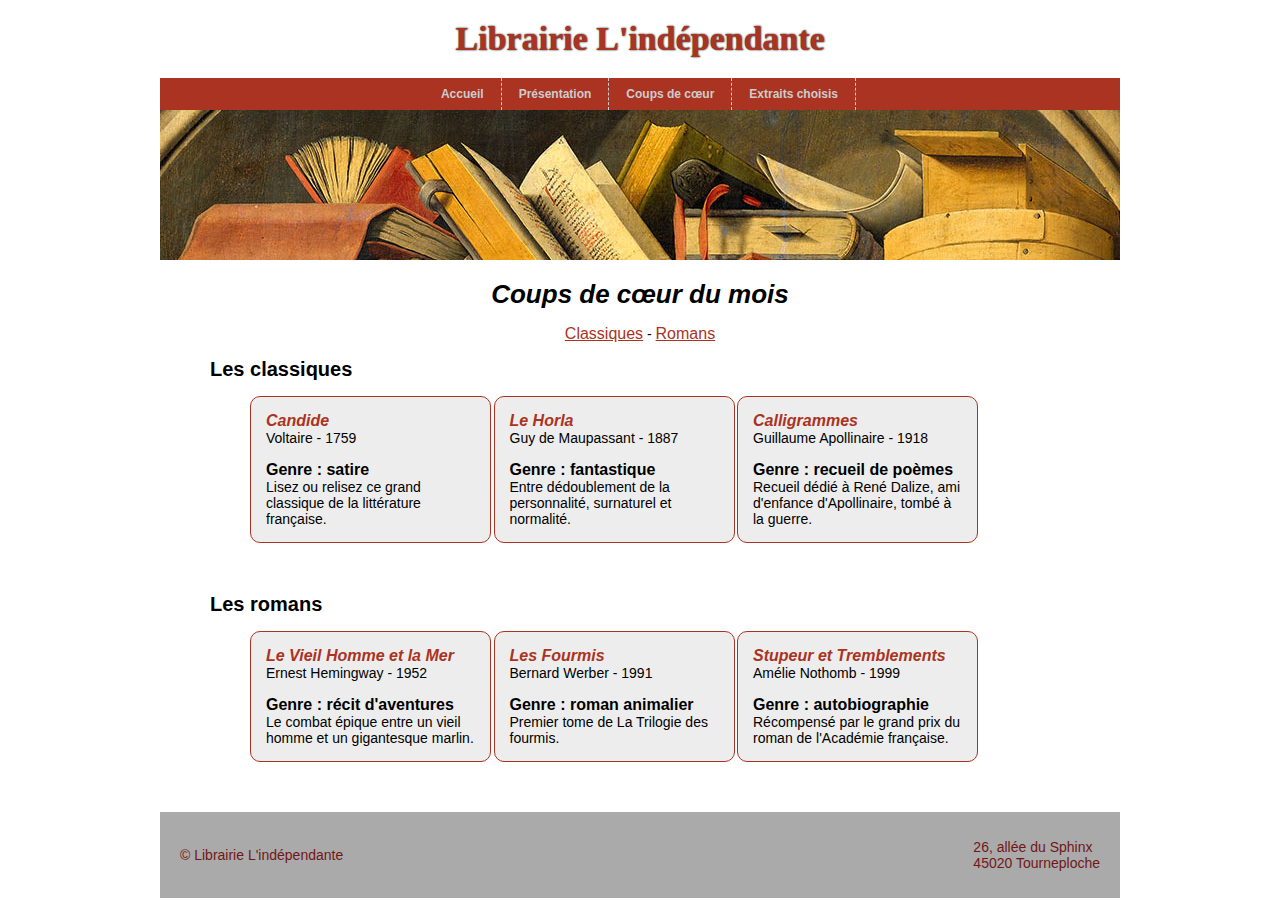
<file: Lindependante/pages/coups-de-coeur.html>
<!DOCTYPE html>
<html lang="fr">
    <head>
        <meta charset="UTF-8">
        <meta name="viewport" content="width=device-width, initial-scale=1.0">
        <link rel="icon" href="../assets/favicon.png" type="image/x-icon">
        <meta name="description" content="La librairie L'indépendante vous accueille tous les jours pour vous offrir le meilleur des livres. Littérature, polars, poésie, philosophie, BD pour tous les âges et toutes les bourses. Venez découvrir notre espace tentaculaire, nos rayonnages multiformes et nos libraires joyeux.">
        <meta name="keywords" content="librairie, livres, littérature, poésie, philosophie, BD, polar, citation, lecture, libraire">
        <meta property="og:type" content="website">
        <meta name="author" content="Boulefred Melvin">
        <link rel="stylesheet" type="text/css" href="../css/style.css">
        <title>L’indépendante | Coups de coeur</title>
    </head>
    <body>
        <div class="body__container--global">
            <!--Header / top of the page-->
            <header>
                <h1>Librairie L'indépendante</h1>
                <div class="header__container">
                    <nav>
                        <ul>
                            <li><a href="../index.html">Accueil</a></li>
                            <li><a href="presentation.html">Présentation</a></li>
                            <li><a href="coups-de-coeur.html">Coups de cœur</a></li>
                            <li><a href="extraits-choisis.html">Extraits choisis</a></li>
                        </ul>
                    </nav>
                    <img src="../assets/bandeau.jpg" alt="Peinture à l'huile montrant des livres entassés.">
                </div>
            </header>

            <!--Main content / center of the page-->
            <main>
                <div class="main__container--links">
                    <h2>Coups de cœur du mois</h2>
                    <p><a href="#classiques">Classiques</a> - <a href="#romans">Romans</a></p>
                </div>
                
                <div class="main__container--card">
                    <h3>Les classiques</h3>
                    <section class="global__container--card" id="classiques">
                        <div class="card">
                            <strong><em>Candide</em></strong>
                            <p>Voltaire - 1759</p>
                            <b>Genre : satire</b>
                            <p>Lisez ou relisez ce grand classique de la littérature française.</p>
                        </div>
                        <div class="card">
                            <strong><em>Le Horla</em></strong>
                            <p>Guy de Maupassant - 1887</p>
                            <b>Genre : fantastique</b>
                            <p>Entre dédoublement de la personnalité, surnaturel et normalité.</p>
                        </div>
                        <div class="card">
                            <strong><em>Calligrammes</em></strong>
                            <p>Guillaume Apollinaire - 1918</p>
                            <b>Genre : recueil de poèmes</b>
                            <p>Recueil dédié à René Dalize, ami d'enfance d'Apollinaire, tombé à la guerre.</p>
                        </div>
                    </section>
                    
                    <h3>Les romans</h3>
                    <section class="global__container--card" id="romans">
                        <div class="card">
                            <strong><em>Le Vieil Homme et la Mer</em></strong>
                            <p>Ernest Hemingway - 1952</p>
                            <b>Genre : récit d'aventures</b>
                            <p>Le combat épique entre un vieil homme et un gigantesque marlin.</p>
                        </div>
                        <div class="card">
                            <strong><em>Les Fourmis</em></strong>
                            <p>Bernard Werber - 1991</p>
                            <b>Genre : roman animalier</b>
                            <p>Premier tome de La Trilogie des fourmis.</p>
                        </div>
                        <div class="card">
                            <strong><em>Stupeur et Tremblements</em></strong>
                            <p>Amélie Nothomb - 1999</p>
                            <b>Genre : autobiographie</b>
                            <p>Récompensé par le grand prix du roman de l'Académie française.</p>
                        </div>
                    </section>
                </div>
            </main>

            <!--Footer / bottom of the page-->
            <footer>
                <div class="footer__container">
                    <p>&copy; Librairie L'indépendante</p>
                    <p>26, allée du Sphinx<br>45020 Tourneploche</p>
                </div>
            </footer>
        </div>
    </body>
</html>
</file>
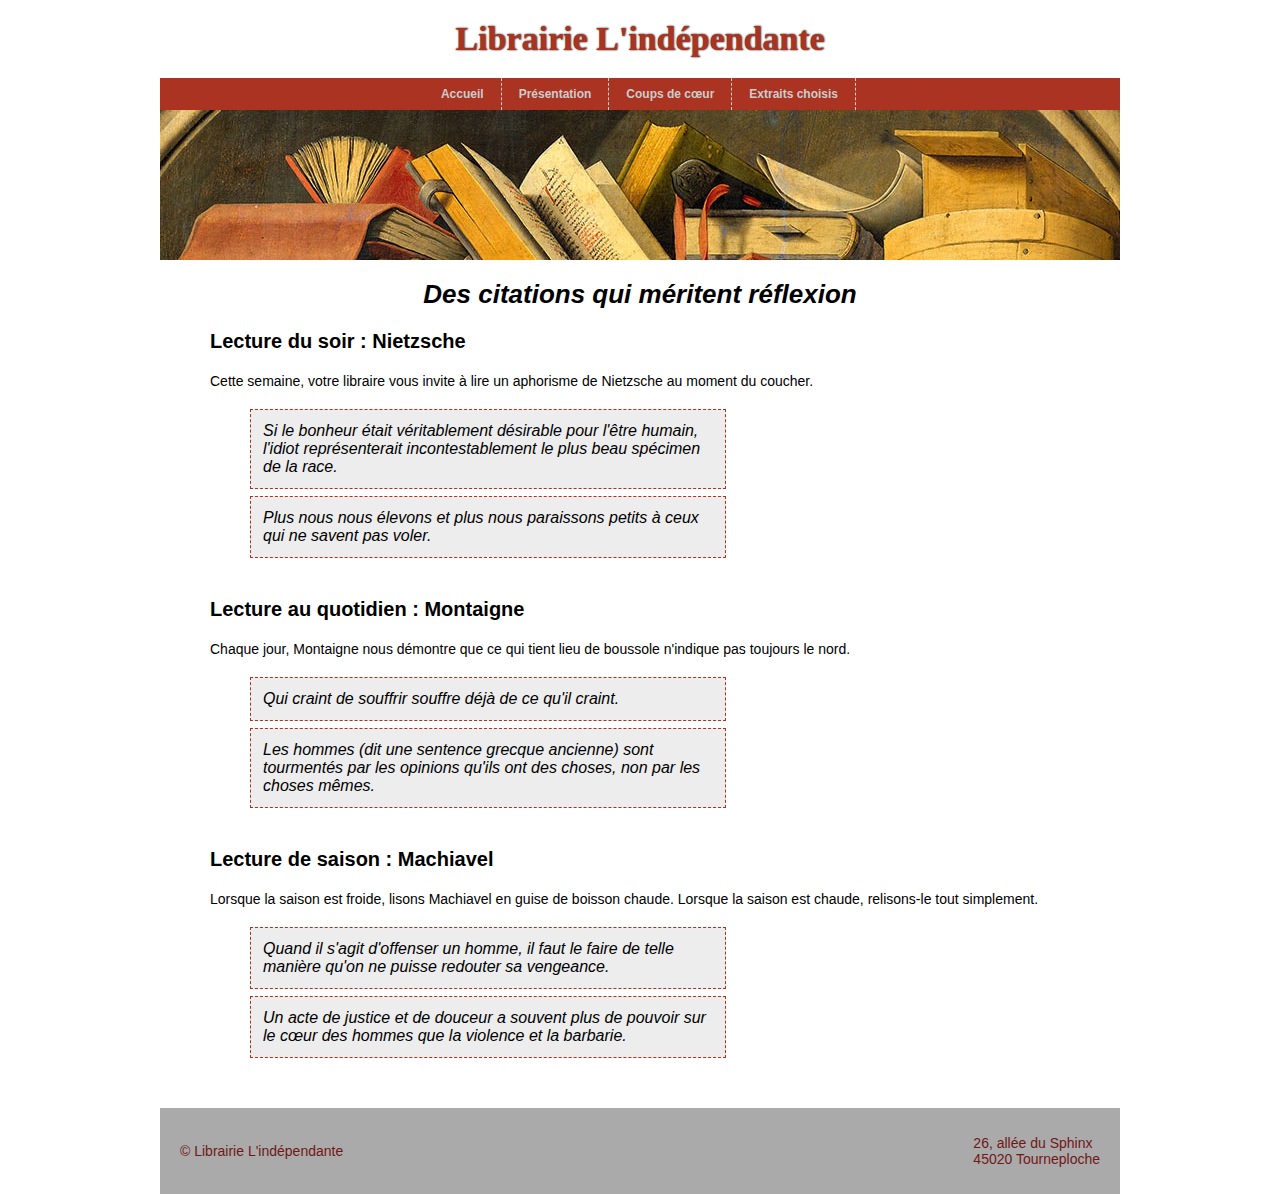
<file: Lindependante/pages/extraits-choisis.html>
<!DOCTYPE html>
<html lang="fr">
    <head>
        <meta charset="UTF-8">
        <meta name="viewport" content="width=device-width, initial-scale=1.0">
        <link rel="icon" href="../assets/favicon.png" type="image/x-icon">
        <meta name="description" content="La librairie L'indépendante vous accueille tous les jours pour vous offrir le meilleur des livres. Littérature, polars, poésie, philosophie, BD pour tous les âges et toutes les bourses. Venez découvrir notre espace tentaculaire, nos rayonnages multiformes et nos libraires joyeux.">
        <meta name="keywords" content="librairie, livres, littérature, poésie, philosophie, BD, polar, citation, lecture, libraire">
        <meta property="og:type" content="website">
        <meta name="author" content="Boulefred Melvin">
        <link rel="stylesheet" type="text/css" href="../css/style.css">
        <title>L’indépendante | Extraits-choisis</title>
    </head>
    <body>
        <div class="body__container--global">
            <!--Header / top of the page-->
            <header>
                <h1>Librairie L'indépendante</h1>
                <div class="header__container">
                    <nav>
                        <ul>
                            <li><a href="../index.html">Accueil</a></li>
                            <li><a href="presentation.html">Présentation</a></li>
                            <li><a href="coups-de-coeur.html">Coups de cœur</a></li>
                            <li><a href="extraits-choisis.html">Extraits choisis</a></li>
                        </ul>
                    </nav>
                    <img src="../assets/bandeau.jpg" alt="Peinture à l'huile montrant des livres entassés.">
                </div>
            </header>

            <!--Main content / center of the page-->
            <main>
                <h2>Des citations qui méritent réflexion</h2>
                <section class="main__container--citation">
                    <h3>Lecture du soir : Nietzsche</h3>
                    <p class="p__container--margin">Cette semaine, votre libraire vous invite à lire un aphorisme de Nietzsche au moment du coucher.</p>
                    <div class="citation">
                        <blockquote> Si le bonheur était véritablement désirable pour l'être humain, l'idiot représenterait incontestablement le plus beau spécimen de la race. </blockquote>
                    </div>
                    <div class="citation">
                        <blockquote> Plus nous nous élevons et plus nous paraissons petits à ceux qui ne savent pas voler. </blockquote>
                    </div>
                </section>
                
                <section class="main__container--citation">
                    <h3>Lecture au quotidien : Montaigne</h3>
                    <p class="p__container--margin">Chaque jour, Montaigne nous démontre que ce qui tient lieu de boussole n'indique pas toujours le nord.</p>
                    <div class="citation">
                        <blockquote> Qui craint de souffrir souffre déjà de ce qu'il craint. </blockquote>
                    </div>
                    <div class="citation">
                        <blockquote> Les hommes (dit une sentence grecque ancienne) sont tourmentés par les opinions qu'ils ont des choses, non par les choses mêmes. </blockquote>
                    </div>
                </section>
                
                <section class="main__container--citation">
                    <h3>Lecture de saison : Machiavel</h3>
                    <p class="p__container--margin">Lorsque la saison est froide, lisons Machiavel en guise de boisson chaude. Lorsque la saison est chaude, relisons-le tout simplement.</p>
                    <div class="citation">
                        <blockquote> Quand il s'agit d'offenser un homme, il faut le faire de telle manière qu'on ne puisse redouter sa vengeance. </blockquote>
                    </div>
                    <div class="citation">
                        <blockquote> Un acte de justice et de douceur a souvent plus de pouvoir sur le cœur des hommes que la violence et la barbarie. </blockquote>
                    </div>
                </section>
            </main>

            <!--Footer / bottom of the page-->
            <footer>
                <div class="footer__container">
                    <p>&copy; Librairie L'indépendante</p>
                    <p>26, allée du Sphinx<br>45020 Tourneploche</p>
                </div>
            </footer>
        </div>
    </body>
</html>
</file>
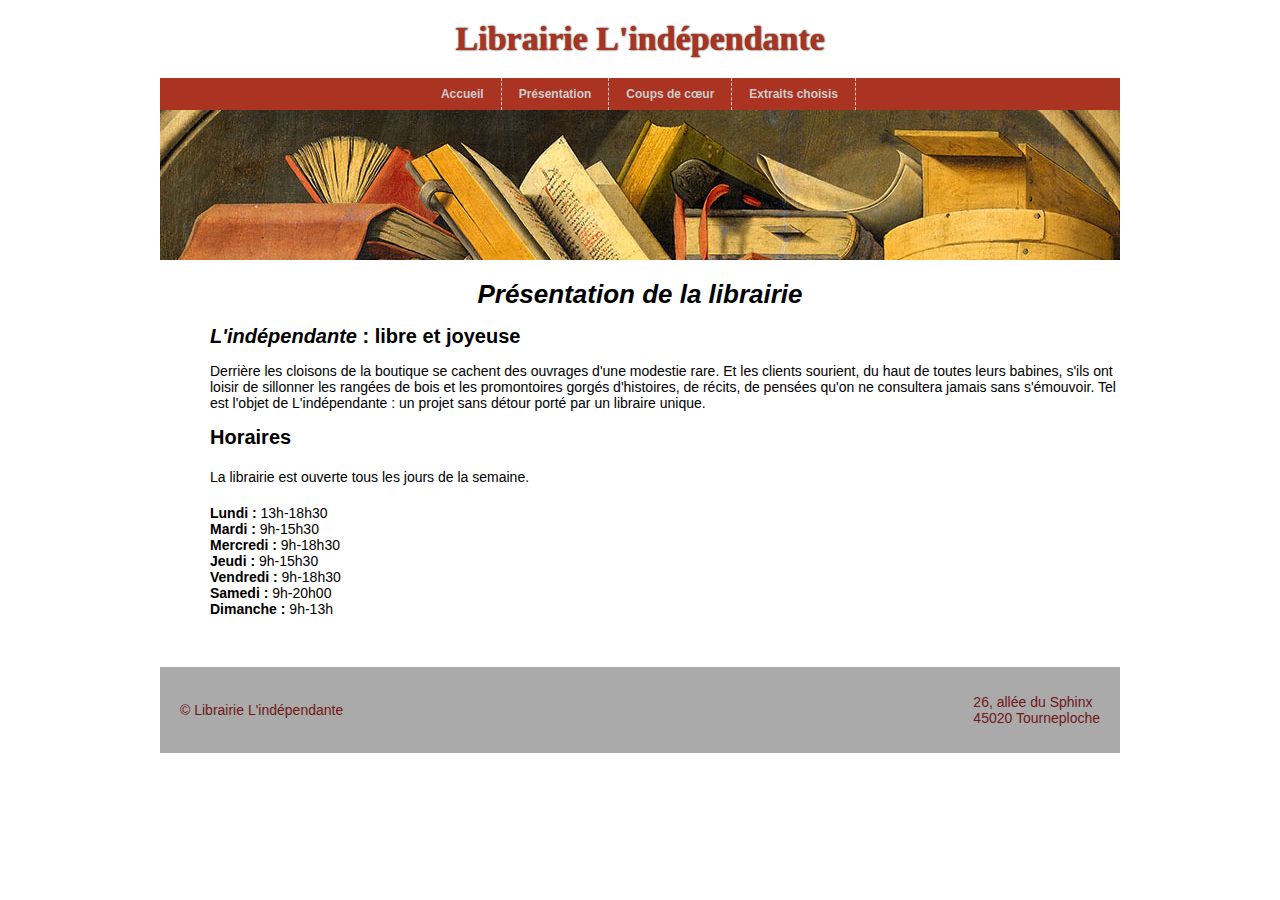
<file: Lindependante/pages/presentation.html>
<!DOCTYPE html>
<html lang="fr">
    <head>
        <meta charset="UTF-8">
        <meta name="viewport" content="width=device-width, initial-scale=1.0">
        <link rel="icon" href="../assets/favicon.png" type="image/x-icon">
        <meta name="description" content="La librairie L'indépendante vous accueille tous les jours pour vous offrir le meilleur des livres. Littérature, polars, poésie, philosophie, BD pour tous les âges et toutes les bourses. Venez découvrir notre espace tentaculaire, nos rayonnages multiformes et nos libraires joyeux.">
        <meta name="keywords" content="librairie, livres, littérature, poésie, philosophie, BD, polar, citation, lecture, libraire">
        <meta property="og:type" content="website">
        <meta name="author" content="Boulefred Melvin">
        <link rel="stylesheet" type="text/css" href="../css/style.css">
        <title>L’indépendante | Présentation</title>
    </head>
    <body>
        <div class="body__container--global">
            <!--Header / top of the page-->
            <header>
                <h1>Librairie L'indépendante</h1>
                <div class="header__container">
                    <nav>
                        <ul>
                            <li><a href="../index.html">Accueil</a></li>
                            <li><a href="presentation.html">Présentation</a></li>
                            <li><a href="coups-de-coeur.html">Coups de cœur</a></li>
                            <li><a href="extraits-choisis.html">Extraits choisis</a></li>
                        </ul>
                    </nav>
                    <img src="../assets/bandeau.jpg" alt="Peinture à l'huile montrant des livres entassés.">
                </div>
            </header>

            <!--Main content / center of the page-->
            <main>
                <h2>Présentation de la librairie</h2>
                <section class="main__container">
                    <article>
                        <h3><em>L'indépendante</em> : libre et joyeuse</h3>
                        <p>
                            Derrière les cloisons de la boutique se cachent des ouvrages d'une modestie rare. Et les clients sourient, du haut de toutes leurs babines, s'ils ont loisir de sillonner les rangées de bois et les promontoires gorgés d'histoires, de récits, de pensées qu'on ne consultera jamais sans s'émouvoir. Tel est l'objet de L'indépendante : un projet sans détour porté par un libraire unique.
                        </p>
                    </article>
                </section>
                <section class="main__container">
                    <article>
                        <h3>Horaires</h3>
                        <p class="p__container--margin">La librairie est ouverte tous les jours de la semaine.</p>
                        <p><strong>Lundi :</strong> 13h-18h30</p>
                        <p><strong>Mardi :</strong> 9h-15h30</p>
                        <p><strong>Mercredi :</strong> 9h-18h30</p>
                        <p><strong>Jeudi :</strong> 9h-15h30</p>
                        <p><strong>Vendredi :</strong> 9h-18h30</p>
                        <p><strong>Samedi :</strong> 9h-20h00</p>
                        <p><strong>Dimanche :</strong> 9h-13h</p>
                    </article>
                </section>
            </main>

            <!--Footer / bottom of the page-->
            <footer>
                <div class="footer__container">
                    <p>&copy; Librairie L'indépendante</p>
                    <p>26, allée du Sphinx<br>45020 Tourneploche</p>
                </div>
            </footer>
        </div>
    </body>
</html>
</file>
<file: Lindependante/css/style.css>
/* VARIABLES */
:root {
  --first__color--red: #aa3322;
  --second__color--red: #721717;
  --first__color--grey: #cccccc;
  --second__color--grey: #aaaaaa;
  --third__color--grey: #ededed; 
}

/* GLOBAL */
* {
  margin: 0;
  padding: 0;
  font-family: Arial, Verdana, sans-serif;
  scroll-behavior: smooth;
  /* outline: 1px solid red; => visualiser la structure / l'architecture de la page */
}

/* BODY */
body, footer {
  display: flex;
  align-items: center;
  justify-content: center;
}

.body__container--global {
  max-width: 960px;
  animation: 400ms Apparition;
}

@keyframes Apparition {
  from {
      opacity: 0;
  }
  to {
      opacity: 1;
  }
}

/* HEADER */
nav {
  display: flex;
  justify-content: center;
  background-color: var(--first__color--red);
  position: sticky;
  top: 0;
}

ul {
  list-style: none;
  display: flex;
  font-size: 12px;
}


nav a {
  text-decoration: none;
  padding: 9px 17px;
  border-right: 1.5px dashed var(--first__color--grey);
  background-color: var(--first__color--red);
  color: var(--first__color--grey);
  font-weight: bolder;
  font-size: 12px;
  display: flex;
  transition: 400ms;
}

nav a:hover {
  color: #fff;
  background-color: var(--first__color--grey);
}

/* MAIN */
main a{color: var(--first__color--red);}

main a:hover,
main a:focus,
main a:active {
  color: var(--second__color--grey);
  text-decoration: none;
}

/* HEADINGS */
h1 {
  text-align: center;
  font-size: 34px;
  color: var(--first__color--red);
  font-family: 'Lucida Calligraphy', cursive;
  text-shadow: 0.5px 0px 2px black;
  margin: 20px 0px;
}

h2 {
  font-style: italic;
  text-align: center;
  margin: 15px 0px;
  font-size: 26px;
}

h3 {
  font-size: 20px;
  margin: 15px 0px;
}

p, a{font-size: 14px;}

.p__container--margin{margin: 20px 0px;}

/* LINKS STYLES */
.main__container--links{text-align: center;}

.main__container--links a:hover,
.main__container--links a:focus,
.main__container--links a:active {
  color: var(--first__color--red);
}

.main__container--links a{font-size: 16px;}

/* CONTAINER STYLES */
.main__container, .main__container--card {margin-left: 50px;}

.global__container--card {
  width: 80%;
  display: flex;
  gap: 2.5px;
  margin-left: 40px;
  margin-bottom: 50px;
}

/* CARD STYLES */
.card {
  flex-direction: column;
  display: flex;
  background-color: var(--third__color--grey);
  border: 1px solid var(--first__color--red);
  border-radius: 10px;
  padding: 15px;
  width: 100%;
  transition: 400ms;
}

.card:hover {border-radius: 0px;}

.card b, .card strong {font-size: 16px;}

.card b {padding-top: 15px;}

.card strong {color: var(--first__color--red);}

.main__container--citation {margin: 20px 0px 40px 50px;}

.main__container--citation p {margin-bottom: 20px;}

/* CITATION STYLES */
.citation {
  width: 450px;
  font-style: italic;
  margin-left: 40px;
  border: 1px dashed var(--first__color--red);
  background-color: var(--third__color--grey);
  padding: 12px;
  margin-top: 7px;
  transition: border 400ms;
}

.citation:hover {border: 1px solid var(--first__color--red);}

/* FOOTER */
footer {
  background-color: var(--second__color--grey);
  color: var(--second__color--red);
  margin-top: 50px;
}

.footer__container {
  padding: 27px 20px;
  display: flex;
  align-items: center;
  justify-content: space-between;
  width: 100%;
}
</file>
